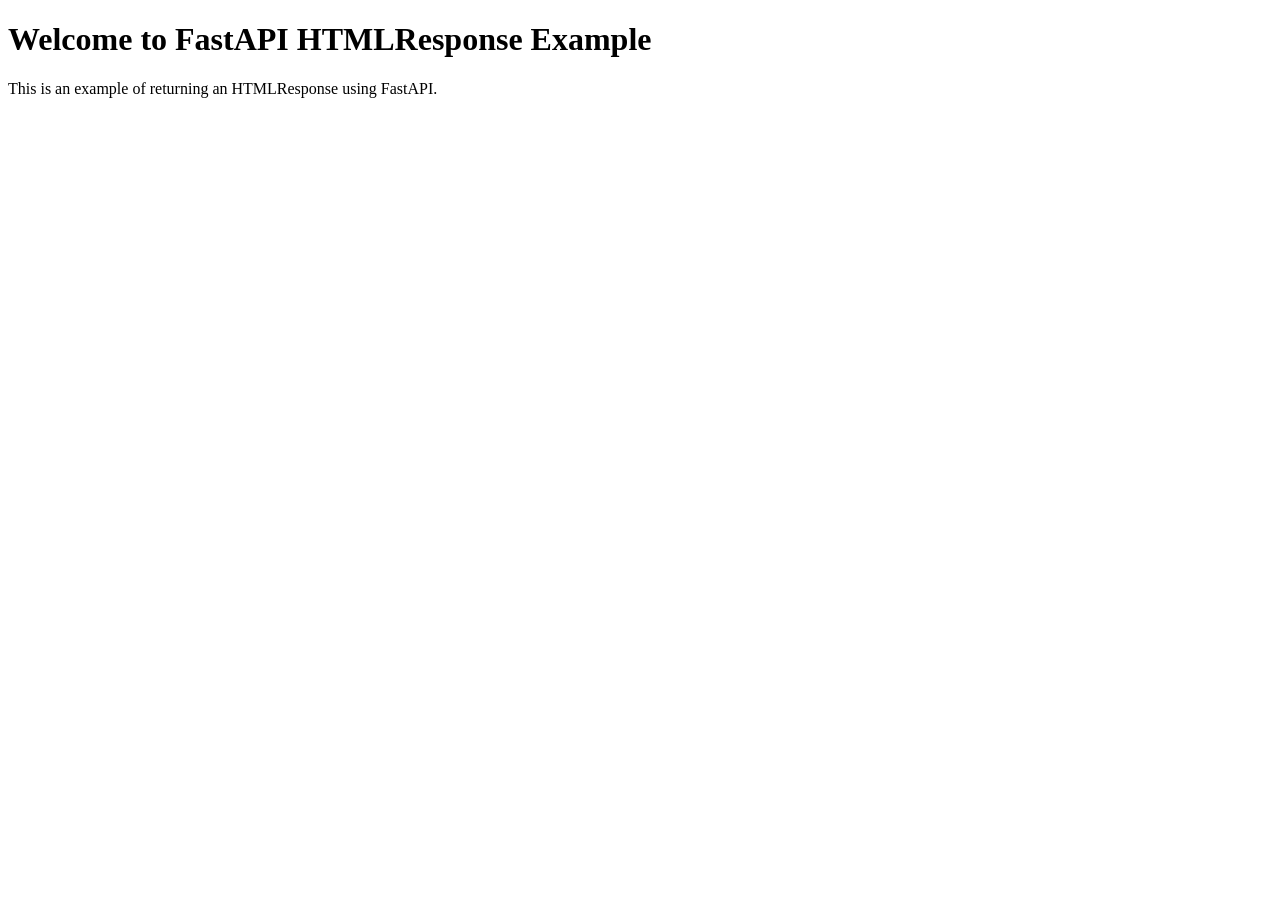
<file: demo/socket/index.html>
<!DOCTYPE html>
<html lang="en">
<head>
    <meta charset="UTF-8">
    <meta name="viewport" content="width=device-width, initial-scale=1.0">
    <title>FastAPI HTMLResponse 示例</title>
</head>
<body>
    <h1>Welcome to FastAPI HTMLResponse Example</h1>
    <p>This is an example of returning an HTMLResponse using FastAPI.</p>
</body>
</html>
</file>
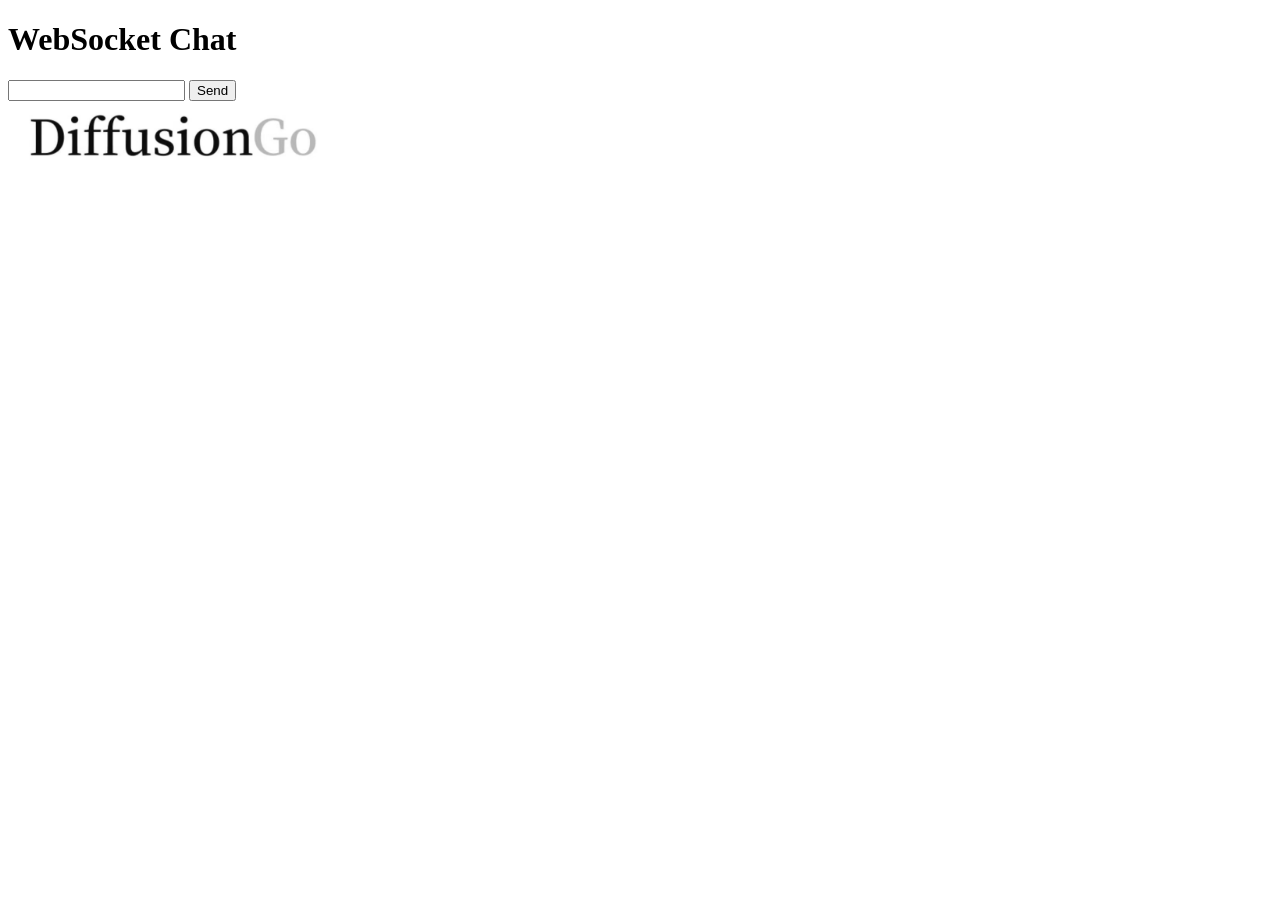
<file: demo/socket/real/index.html>
<!DOCTYPE html>
<html>
    <head>
        <title>Chat</title>
    </head>
    <body>
        <h1>WebSocket Chat</h1>
        <form action="" onsubmit="sendMessage(event)">
            <input type="text" id="messageText" autocomplete="off"/>
            <button>Send</button>
        </form>
        <img src="logo.png" alt="post-thumb">
        <ul id='messages'>
        </ul>
        <script>
            var ws = new WebSocket("ws://10.191.31.211:8000/ws");
            ws.onmessage = function(event) {
                var messages = document.getElementById('messages')
                var message = document.createElement('li')
                var content = document.createTextNode(event.data)
                message.appendChild(content)
                messages.appendChild(message)
            };
            function sendMessage(event) {
                var input = document.getElementById("messageText")
                ws.send(input.value)
                input.value = ''
                event.preventDefault()
            }
        </script>
    </body>
</html>
</file>
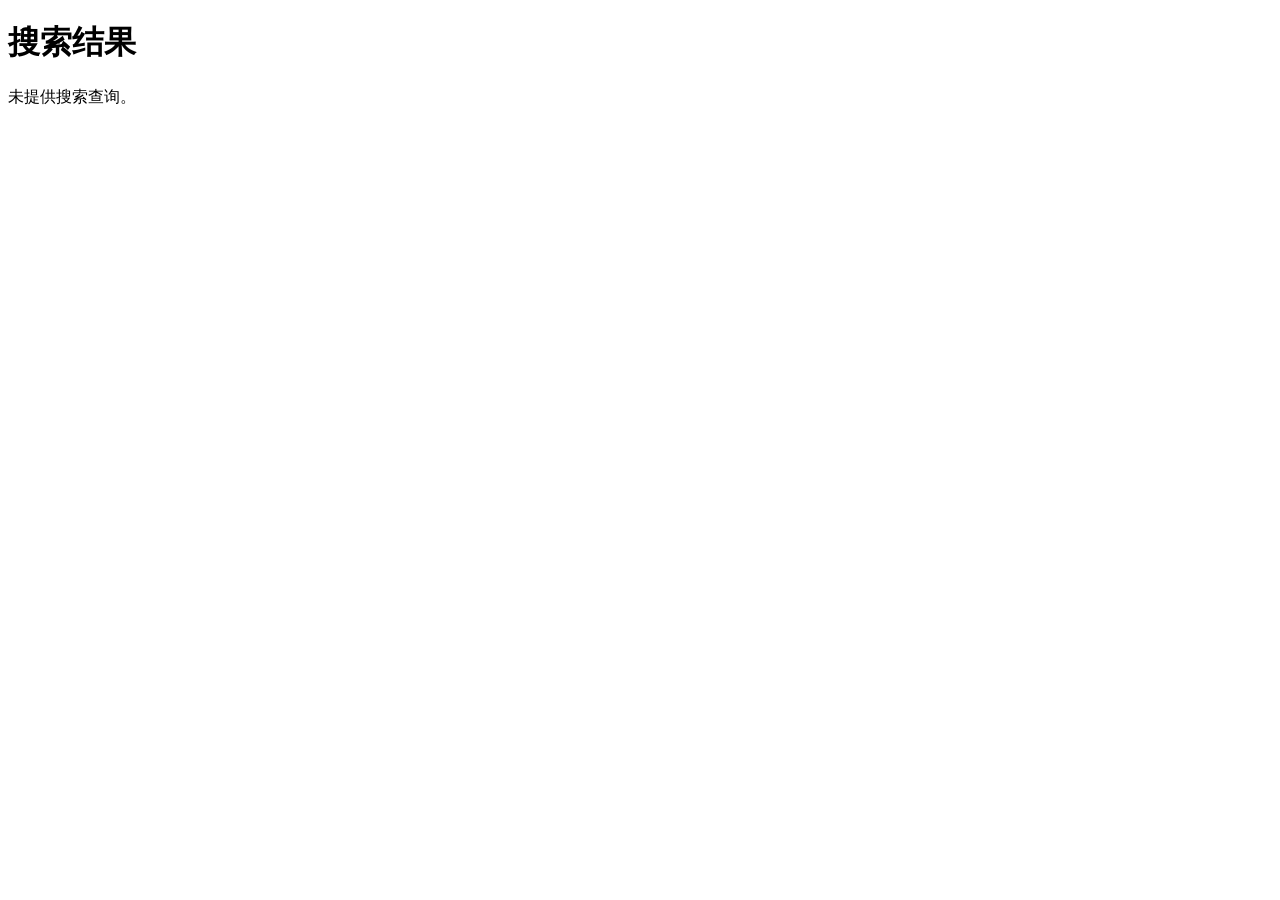
<file: real/search_results.html>
<!DOCTYPE html>
<html lang="en">
<head>
    <meta charset="UTF-8">
    <meta name="viewport" content="width=device-width, initial-scale=1.0">
    <title>搜索结果</title>
</head>
<body>
    <h1>搜索结果</h1>
    <div id="searchResults">
        <!-- 搜索结果将动态添加到此处 -->
    </div>

    <script>
        document.addEventListener("DOMContentLoaded", function() {
            const urlParams = new URLSearchParams(window.location.search);
            const searchQuery = urlParams.get('search');
            const searchResultsDiv = document.getElementById('searchResults');

            if (searchQuery) {
                const searchQueryHeading = document.createElement('h2');
                searchQueryHeading.textContent = '搜索结果：' + searchQuery;
                searchResultsDiv.appendChild(searchQueryHeading);

                // 发送AJAX请求以获取搜索结果
                // 发送AJAX请求以获取搜索结果
                const xhr = new XMLHttpRequest();
                xhr.open('GET', '/search/?query=' + encodeURIComponent(searchQuery), true);  // 请求/search/端点，并传递搜索查询作为参数
                xhr.onreadystatechange = function() {
                    if (xhr.readyState === XMLHttpRequest.DONE) {
                        if (xhr.status === 200) {
                            const searchResults = JSON.parse(xhr.responseText);

                            if (searchResults.length > 0) {
                                searchResults.forEach(result => {
                                    const resultItem = document.createElement('p');
                                    resultItem.textContent = result.title + ': ' + result.content;
                                    searchResultsDiv.appendChild(resultItem);
                                });
                            } else {
                                const noResultsMessage = document.createElement('p');
                                noResultsMessage.textContent = '未找到搜索结果。';
                                searchResultsDiv.appendChild(noResultsMessage);
                            }
                        } else {
                            console.error('获取搜索结果时出错：' + xhr.status);
                        }
                    }
                };
                xhr.send();

            } else {
                const noQueryMessage = document.createElement('p');
                noQueryMessage.textContent = '未提供搜索查询。';
                searchResultsDiv.appendChild(noQueryMessage);
            }
        });
    </script>
</body>
</html>
</file>
